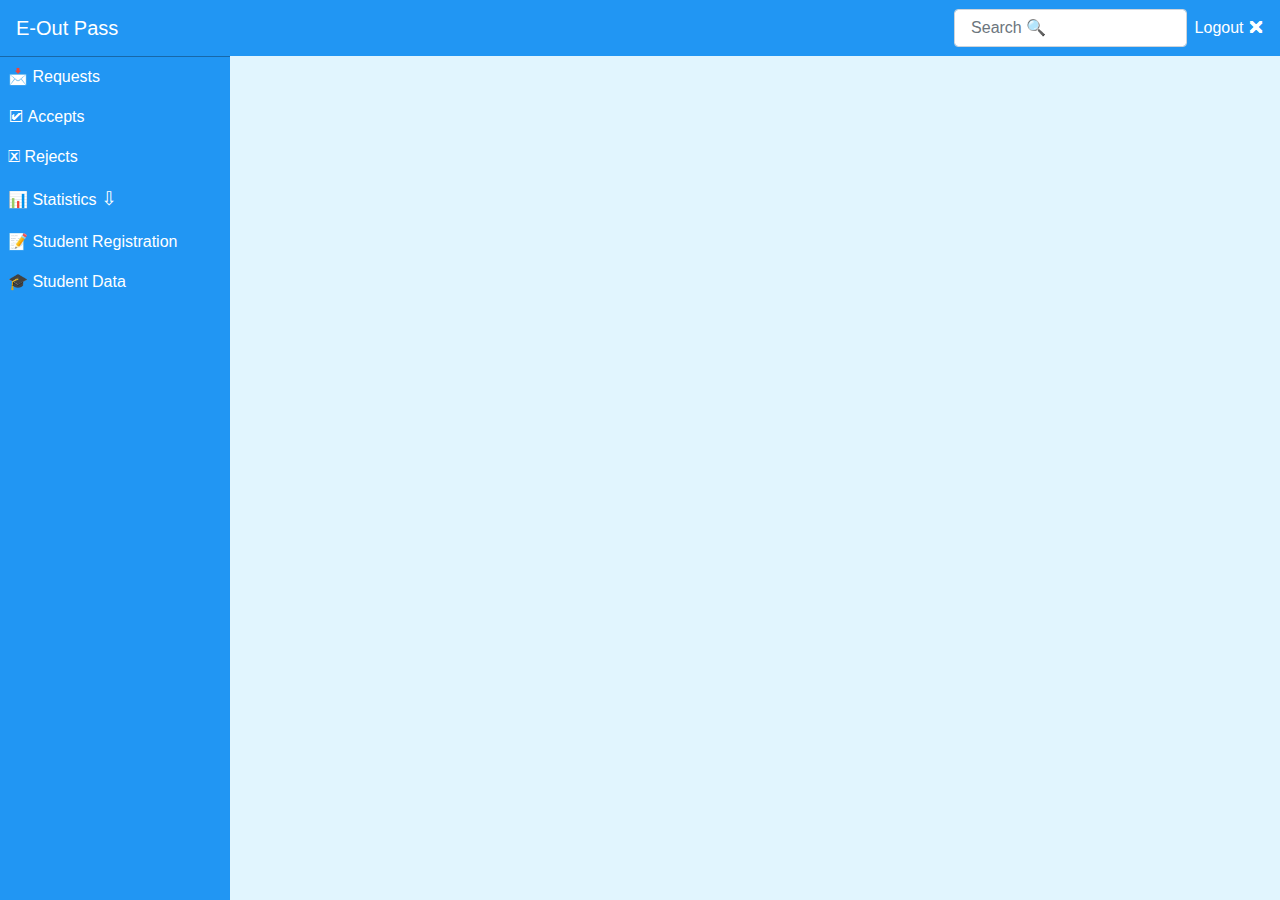
<file: Hostel-Out-Pass-System-main/empty 2.html>
<!DOCTYPE html>
<html lang="en">
<head>
  <title>Student Registration</title>
  <!--===============================================================================================-->
  <meta charset="UTF-8">
  <!--===============================================================================================-->
	<meta name="viewport" content="width=device-width, initial-scale=1">
  <!--===============================================================================================-->	
	<link rel="icon" type="" href=""/>
  <!--===============================================================================================-->
  <link rel="stylesheet" href="https://stackpath.bootstrapcdn.com/bootstrap/4.3.1/css/bootstrap.min.css" integrity="sha384-ggOyR0iXCbMQv3Xipma34MD+dH/1fQ784/j6cY/iJTQUOhcWr7x9JvoRxT2MZw1T" crossorigin="anonymous">
  <!--===============================================================================================-->
  <script src="https://code.jquery.com/jquery-3.3.1.slim.min.js" integrity="sha384-q8i/X+965DzO0rT7abK41JStQIAqVgRVzpbzo5smXKp4YfRvH+8abtTE1Pi6jizo" crossorigin="anonymous"></script>
  <!--===============================================================================================-->
  <script src="https://cdnjs.cloudflare.com/ajax/libs/popper.js/1.14.7/umd/popper.min.js" integrity="sha384-UO2eT0CpHqdSJQ6hJty5KVphtPhzWj9WO1clHTMGa3JDZwrnQq4sF86dIHNDz0W1" crossorigin="anonymous"></script>
  <!--===============================================================================================-->
  <script src="https://stackpath.bootstrapcdn.com/bootstrap/4.3.1/js/bootstrap.min.js" integrity="sha384-JjSmVgyd0p3pXB1rRibZUAYoIIy6OrQ6VrjIEaFf/nJGzIxFDsf4x0xIM+B07jRM" crossorigin="anonymous"></script>
  <!--===============================================================================================-->
</head>
<!--===============================================================================================-->

<style>
  html {
      position: relative;
      min-height: 100%;
  }
  
  body {
      padding-top: 4.5rem;
      margin-bottom: 4.5rem;
    background-color:#e1f5fe;
  }
  #navbarCollapse a{
    color: #fff;
    
  }
  .footer {
    position: absolute;
    bottom: 0;
    width: 100%;
    height: 3.5rem;
    line-height: 3.5rem;
    background-color:#2196f3;
  }
  
  .nav-link:hover {
    transition: all 0.4s;
  }
  
  .nav-link-collapse:after {
    float: right;
    content: '\f067';
    font-family: 'FontAwesome';
  }
  
  .nav-link-show:after {
    float: right;
    content: '\f068';
    font-family: 'FontAwesome';
  }
  
  .nav-item ul.nav-second-level {
    padding-left: 0;
  }
  
  .nav-item ul.nav-second-level > .nav-item {
    padding-left: 20px;
  }
  
  @media (min-width: 992px) {
    .sidenav {
      position: absolute;
      top: 0;
      left: 0;
      width: 230px;
      height: calc(100vh - 3.5rem);
      margin-top: 3.5rem;
      background:#2196f3;
      box-sizing: border-box;
      border-top: 1px solid rgba(0, 0, 0, 0.3);
    }
  
    .navbar-expand-lg .sidenav {
      flex-direction: column;
    }
  
    .content-wrapper {
      margin-left: 230px;
    }
  
    .footer {
      width: calc(100% - 230px);
      margin-left: 230px;
    }
  }
  
      
  </style>
<!--===============================================================================================-->
<body>
<!--===============================================================================================-->
<section>
  <nav class="navbar navbar-expand-lg navbar-dark fixed-top " style="background:#2196f3;">
    <a class="navbar-brand"  style="color: white;" href="#">E-Out Pass</a>
    <button
      class="navbar-toggler"
      type="button"
      data-toggle="collapse"
      data-target="#navbarCollapse"
      aria-controls="navbarCollapse"
      aria-expanded="false"
      aria-label="Toggle navigation"
    >
      <span class="navbar-toggler-icon"></span>
    </button>
    
    <div class="collapse navbar-collapse" id="navbarCollapse">
      <ul class="navbar-nav mr-auto sidenav" id="navAccordion"  >
      <li class="nav-item active">
        <a class="nav-link" href="#"> &#128233; Requests<span class="sr-only">(current)</span></a>
      </li>
      <li class="nav-item">
        <a class="nav-link" href="#">  &#128505;  Accepts</a>
      </li>
      <li class="nav-item">
        <a class="nav-link" href="#"> &#128503; Rejects</a>
        </li>
      <li class="nav-item">
        <a
        class="nav-link nav-link-collapse"
        href="#"
        id="hasSubItems"
        data-toggle="collapse"
        data-target="#collapseSubItems2"
        aria-controls="collapseSubItems2"
        aria-expanded="false"
        > &#128202; Statistics            <big>⇩</big></a>
        <ul class="nav-second-level collapse" id="collapseSubItems2" data-parent="#navAccordion">
        <li class="nav-item">
          <a class="nav-link" href="#">
          <span class="nav-link-text"> &#127968; Home Permissions</span>
          </a>
        </li>
        <li class="nav-item">
          <a class="nav-link" href="#">
          <span class="nav-link-text"> &#127966; One Hour Permissions</span>
          </a>
        </li>
        </ul>
      </li>
      <li class="nav-item">
        <a class="nav-link" href="#"> &#128221; Student Registration</a>
      </li>
      <li class="nav-item">
        <a class="nav-link" href="#">&#127891; Student Data</a>
        </li>
    <!---	<li class="nav-item">
        <a
        class="nav-link nav-link-collapse"
        href="#"
        id="hasSubItems"
        data-toggle="collapse"
        data-target="#collapseSubItems4"
        aria-controls="collapseSubItems4"
        aria-expanded="false"
        >Item 4 </a>
        <ul class="nav-second-level collapse" id="collapseSubItems4" data-parent="#navAccordion">
        <li class="nav-item">
          <a class="nav-link" href="#">
          <span class="nav-link-text">Item 4.1</span>
          </a>
        </li>
        <li class="nav-item">
          <a class="nav-link" href="#">
          <span class="nav-link-text">Item 4.2</span>
          </a>
        </li>
        <li class="nav-item">
          <a class="nav-link" href="#">
          <span class="nav-link-text">Item 4.2</span>
          </a>
        </li>
        </ul>
      </li>
      <li class="nav-item">
        <a class="nav-link" href="#">Item 5</a>
      </li>-->
      </ul>
      <form class="form-inline ml-auto mt-2 mt-md-0">
      <input class="form-control mr-sm-2" type="text" placeholder=" Search &#128269;" aria-label="Search">
      </form>
      <a href="">Logout &#128473;</a>
    </div>
    </nav>
    
    <main class="content-wrapper">
  <!--===================================================================================================================================================-->


  <!--===================================================================================================================================================-->
    </main>
    
   <!-- <footer class="footer">
    <div class="container">
      
    </div>
    </footer>-->
<!--===================================================================================================================================================-->
  </section>
<!--===============================================================================================-->
</body>
<!--===============================================================================================-->
<script>
	$(document).ready(function() {
  $('.nav-link-collapse').on('click', function() {
    $('.nav-link-collapse').not(this).removeClass('nav-link-show');
    $(this).toggleClass('nav-link-show');
  });
});
</script>
<!--===============================================================================================-->
</html>
</file>
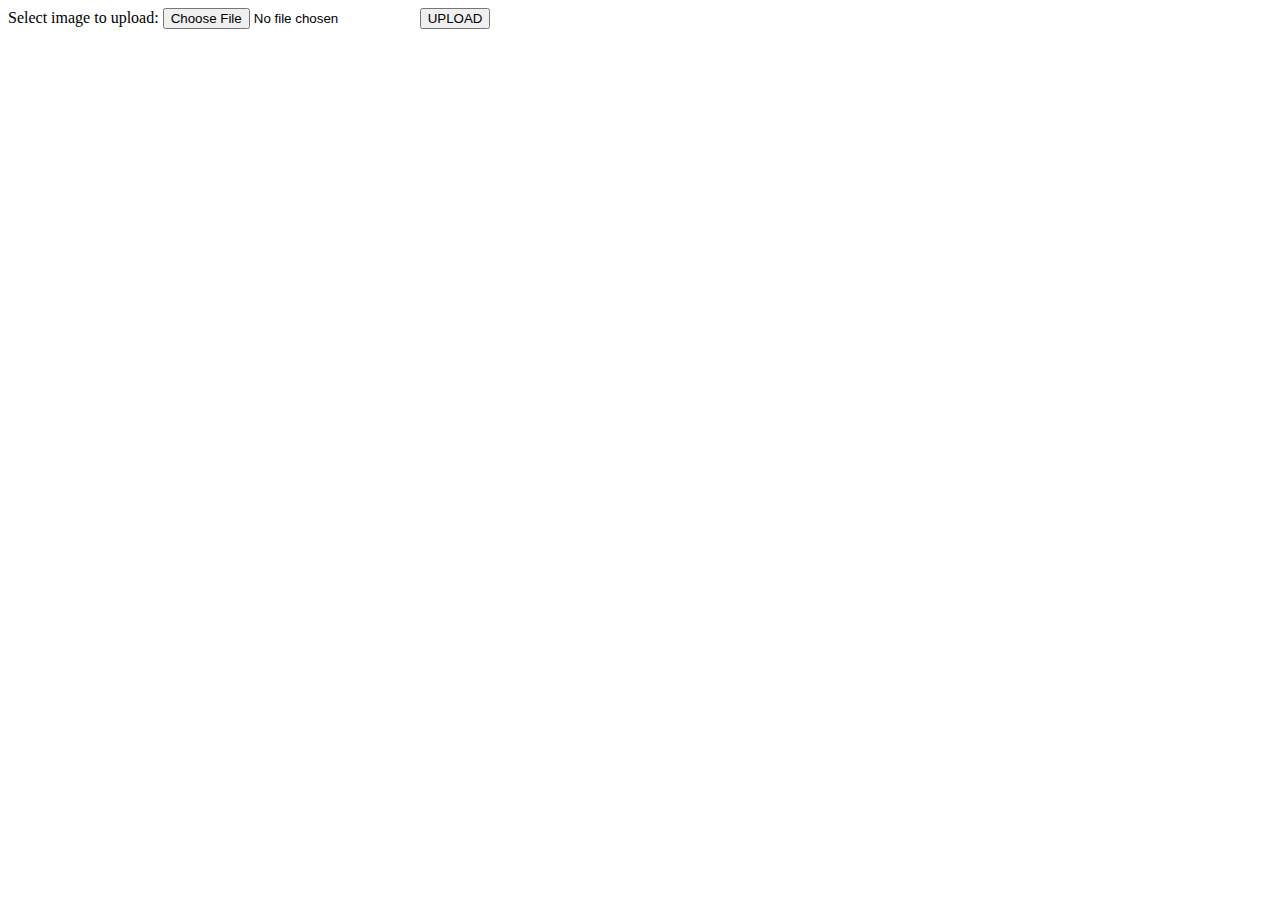
<file: Hostel-Out-Pass-System-main/image.html>
<!DOCTYPE html>
<html lang="en">
<body>
    <form action="upload.php" method="post" enctype="multipart/form-data">
        Select image to upload:
        <input type="file" name="image"/>
        <input type="submit" name="submit" value="UPLOAD"/>
    </form>
</body>
</html>
</file>
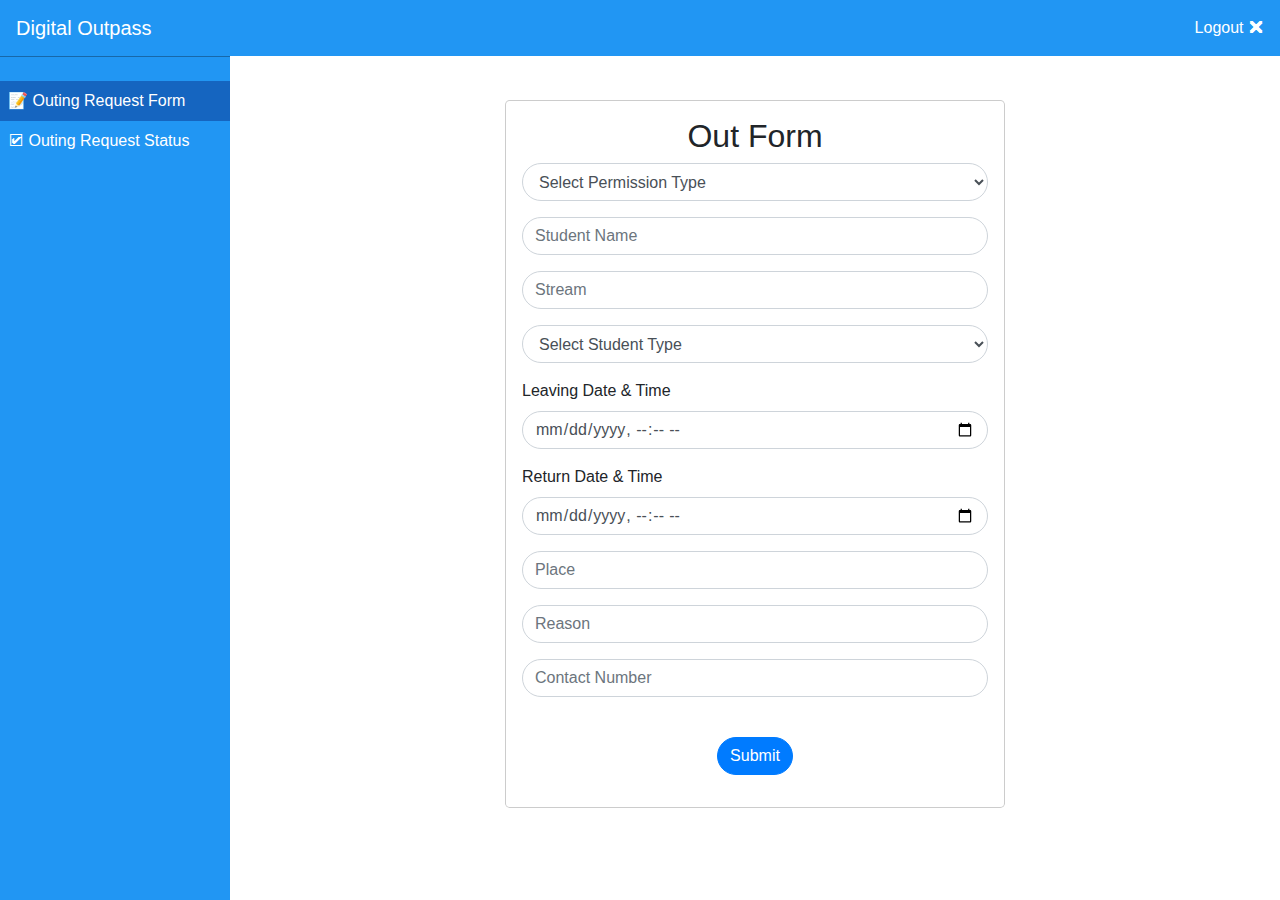
<file: Hostel-Out-Pass-System-main/outform.html>
<!DOCTYPE html>
<html lang="en">
<head>
  <title>Out Form</title>
  <!--===============================================================================================-->
  <meta charset="UTF-8">
  <!--===============================================================================================-->
  <meta name="viewport" content="width=device-width, initial-scale=1">
  <!--===============================================================================================-->
  <link rel="icon" type="image/png" href="images/logo.jpg"/>
  <!--===============================================================================================-->
  <link rel="stylesheet" href="https://stackpath.bootstrapcdn.com/bootstrap/4.3.1/css/bootstrap.min.css" integrity="sha384-ggOyR0iXCbMQv3Xipma34MD+dH/1fQ784/j6cY/iJTQUOhcWr7x9JvoRxT2MZw1T" crossorigin="anonymous">
  <!--===============================================================================================-->
  <script src="https://code.jquery.com/jquery-3.3.1.slim.min.js" integrity="sha384-q8i/X+965DzO0rT7abK41JStQIAqVgRVzpbzo5smXKp4YfRvH+8abtTE1Pi6jizo" crossorigin="anonymous"></script>
  <!--===============================================================================================-->
  <script src="https://cdnjs.cloudflare.com/ajax/libs/popper.js/1.14.7/umd/popper.min.js" integrity="sha384-UO2eT0CpHqdSJQ6hJty5KVphtPhzWj9WO1clHTMGa3JDZwrnQq4sF86dIHNDz0W1" crossorigin="anonymous"></script>
  <!--===============================================================================================-->
  <script src="https://stackpath.bootstrapcdn.com/bootstrap/4.3.1/js/bootstrap.min.js" integrity="sha384-JjSmVgyd0p3pXB1rRibZUAYoIIy6OrQ6VrjIEaFf/nJGzIxFDsf4x0xIM+B07jRM" crossorigin="anonymous"></script>
  <!--===============================================================================================-->
</head>
<!--===============================================================================================-->

<style>
  html {
      position: relative;
      min-height: 100%;
  }
  
  body {
      padding-top: 4.5rem;
      margin-bottom: 4.5rem;
    background-color:#fff;
  }
  #navbarCollapse a{
    color: #fff;
    
  }
  .footer {
    position: absolute;
    bottom: 0;
    width: 100%;
    height: 3.5rem;
    line-height: 3.5rem;
    background-color:#2196f3;
  }
  
  .nav-link:hover {
    transition: all 0.4s;
  }
  
  .nav-link-collapse:after {
    float: right;
    content: '\f067';
    font-family: 'FontAwesome';
  }
  
  .nav-link-show:after {
    float: right;
    content: '\f068';
    font-family: 'FontAwesome';
  }
  
  .nav-item ul.nav-second-level {
    padding-left: 0;
  }
  
  .nav-item ul.nav-second-level > .nav-item {
    padding-left: 20px;
  }
  
  @media (min-width: 992px) {
    .sidenav {
      position: absolute;
      top: 0;
      left: 0;
      width: 230px;
      height: calc(100vh - 3.5rem);
      margin-top: 3.5rem;
      background:#2196f3;
      box-sizing: border-box;
      border-top: 1px solid rgba(0, 0, 0, 0.3);
    }
  
    .navbar-expand-lg .sidenav {
      flex-direction: column;
    }
  
    .content-wrapper {
      margin-left: 230px;
    }
  
    .footer {
      width: calc(100% - 230px);
      margin-left: 230px;
    }
    .active{
      background-color:#1565c0 ;
    }
  }
  
</style>
<!--===============================================================================================-->
<body>
<!--===============================================================================================-->
<section>
  <nav class="navbar navbar-expand-lg navbar-dark fixed-top " style="background:#2196f3;">
    <a class="navbar-brand"  style="color: white;" href="#">Digital Outpass</a>
    <button
      class="navbar-toggler"
      type="button"
      data-toggle="collapse"
      data-target="#navbarCollapse"
      aria-controls="navbarCollapse"
      aria-expanded="false"
      aria-label="Toggle navigation"
    >
      <span class="navbar-toggler-icon"></span>
    </button>
    
    <div class="collapse navbar-collapse" id="navbarCollapse">
     <ul class="navbar-nav mr-auto sidenav" id="navAccordion"  >
       <br>
      <li class="nav-item  active">
        <a class="nav-link" href="#">  &#128221;   Outing Request Form<span class="sr-only">(current)</span></a>
      </li>
      <li class="nav-item">
        <a class="nav-link" href="#">  &#128505;  Outing Request Status</a>
      </li>
      
    <!---  <li class="nav-item">
        <a
        class="nav-link nav-link-collapse"
        href="#"
        id="hasSubItems"
        data-toggle="collapse"
        data-target="#collapseSubItems4"
        aria-controls="collapseSubItems4"
        aria-expanded="false"
        >Item 4 </a>
        <ul class="nav-second-level collapse" id="collapseSubItems4" data-parent="#navAccordion">
        <li class="nav-item">
          <a class="nav-link" href="#">
          <span class="nav-link-text">Item 4.1</span>
          </a>
        </li>
        <li class="nav-item">
          <a class="nav-link" href="#">
          <span class="nav-link-text">Item 4.2</span>
          </a>
        </li>
        <li class="nav-item">
          <a class="nav-link" href="#">
          <span class="nav-link-text">Item 4.2</span>
          </a>
        </li>
        </ul>
      </li>
      <li class="nav-item">
        <a class="nav-link" href="#">Item 5</a>
      </li>-->
      </ul>
      <form class="form-inline ml-auto mt-2 mt-md-0">
      </form>
      <a href="">Logout &#128473;</a>
    </div>
    </nav>
    
    <main class="content-wrapper">
  <!--===================================================================================================================================================-->
 <!--===================================================================================================================================================-->
 <div class="container-fluid  " >
    <div class="modal-dialog ">
      <div class="modal-content">
        <div class="modal-heading">
        </div>

        <div class="modal-body">
          <h2 class="text-center">Out Form</h2>
          <form action="" role="form" method="POST">
            <div class="form-group">
              <div class="input-group">
                <span class="input-group-addon">
                <span class="glyphicon glyphicon-user"></span>
                </span>
                
            <select id="cars"  name="prmissiontype" class="form-control rounded-pill" required>
              <option value="">Select Permission Type</option>
              <option value="onehourpermission">One Hour Permission</option>
              <option value="homepermission">Home Permission</option>
            </select>
              </div>
            </div>
            <!-- Add Student Name and Stream Fields -->
            <div class="form-group">
              <div class="input-group">
                <span class="input-group-addon">
                <span class="glyphicon glyphicon-user"></span>
                </span>
                <input  type="text"  name="studentname" class="form-control rounded-pill"  placeholder="Student Name" required />
              </div>
            </div>
            
            <div class="form-group">
              <div class="input-group">
                <span class="input-group-addon">
                <span class="glyphicon glyphicon-user"></span>
                </span>
                <input  type="text"  name="stream" class="form-control rounded-pill"  placeholder="Stream" required />
              </div>
            </div>
            <!-- ... (previous code) ... -->

            <div class="form-group">
               <div class="input-group">
                  <span class="input-group-addon">
                  <span class="glyphicon glyphicon-user"></span>
                  </span>
                  <select id="studentType" name="studentType" class="form-control rounded-pill" required>
                  <option value="">Select Student Type</option>
                  <option value="hostler">Hostler</option>
                  <option value="dayscholar">Dayscholar</option>
                  </select>
               </div>
            </div>

<!-- ... (more code) ... -->

            
            <!-- End of Student Name and Stream Fields -->
            <div class="form-group">
              <label>Leaving Date & Time </label>
              <div class="input-group">
                <span class="input-group-addon">
                <span class="glyphicon glyphicon-user"></span>
                </span>
                <input  type="datetime-local"  name="leavingdatetime" class="form-control rounded-pill" required />
              </div>
            </div>
            <div class="form-group">
              <label>Return Date & Time</label>
              <div class="input-group">
                <span class="input-group-addon">
                <span class="glyphicon glyphicon-user"></span>
                </span>
                <input  type="datetime-local"  name="returndatetime" class="form-control rounded-pill" required />
              </div>
            </div>
           
            <div class="form-group">
              <div class="input-group">
                <span class="input-group-addon">
                <span class="glyphicon glyphicon-user"></span>
                </span>
                <input  type="text"  name="place" class="form-control rounded-pill"  placeholder="Place" required />
              </div>
            </div>
            <div class="form-group">
              <div class input-group>
                <span class="input-group-addon">
                <span class="glyphicon glyphicon-user"></span>
                </span>
                <input  type="text"  name="reason" class="form-control rounded-pill"  placeholder="Reason" required />
              </div>
            </div>
            <div class="form-group">
              <div class="input-group">
                <span class="input-group-addon">
                <span class="glyphicon glyphicon-user"></span>
                </span>
                <input  type="tel"  name="contacnumber" class="form-control rounded-pill"  placeholder="Contact Number" required />
              </div>
            </div>
            

            <br>
            <div class="form-group text-center">
              <button type="submit" class="btn btn-primary rounded-pill ">Submit</button>
            </div>
  
          </form>
        </div>
      </div>
    </div>
  
  </div>
 <!--===================================================================================================================================================-->

  <!--===================================================================================================================================================-->
    </main>
    
   <!-- <footer class="footer">
    <div class="container">
      
    </div>
    </footer>-->
<!--===================================================================================================================================================-->
  </section>
<!--===============================================================================================-->
</body>
<!--===============================================================================================-->
<script>
    $(document).ready(function() {
  $('.nav-link-collapse').on('click', function() {
    $('.nav-link-collapse').not(this).removeClass('nav-link-show');
    $(this).toggleClass('nav-link-show');
  });
});
</script>
<!--===============================================================================================-->
</html>
</file>
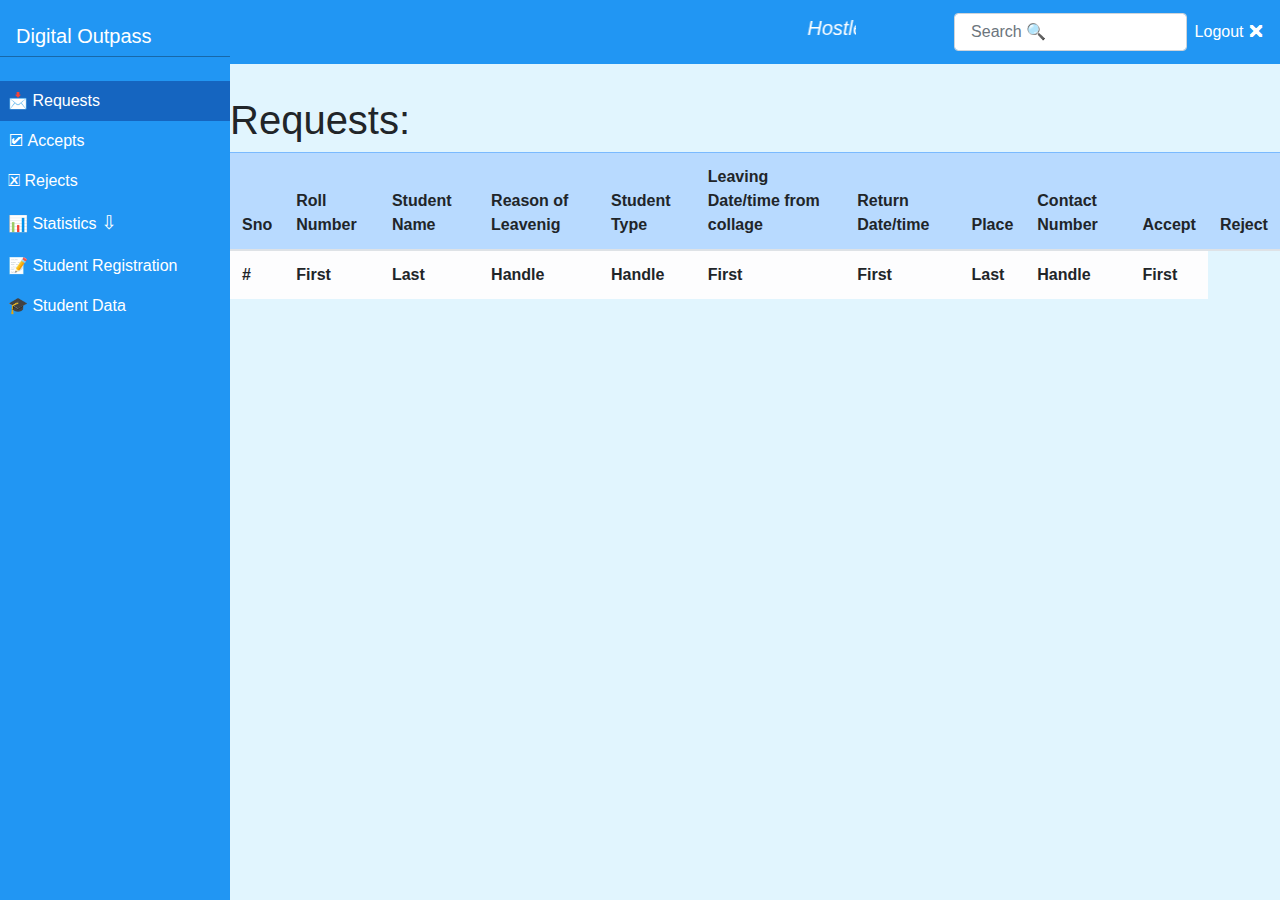
<file: Hostel-Out-Pass-System-main/requests.html>
<!DOCTYPE html>
<html lang="en">
<head>
	<title>Requests</title>
	<!--===============================================================================================-->
	<meta charset="UTF-8">
	<!--===============================================================================================-->
	  <meta name="viewport" content="width=device-width, initial-scale=1">
	<!--===============================================================================================-->	
	  <link rel="icon" type="" href=""/>
	<!--===============================================================================================-->
	<link rel="stylesheet" href="https://stackpath.bootstrapcdn.com/bootstrap/4.3.1/css/bootstrap.min.css" integrity="sha384-ggOyR0iXCbMQv3Xipma34MD+dH/1fQ784/j6cY/iJTQUOhcWr7x9JvoRxT2MZw1T" crossorigin="anonymous">
	<!--===============================================================================================-->
	<script src="https://code.jquery.com/jquery-3.3.1.slim.min.js" integrity="sha384-q8i/X+965DzO0rT7abK41JStQIAqVgRVzpbzo5smXKp4YfRvH+8abtTE1Pi6jizo" crossorigin="anonymous"></script>
	<!--===============================================================================================-->
	<script src="https://cdnjs.cloudflare.com/ajax/libs/popper.js/1.14.7/umd/popper.min.js" integrity="sha384-UO2eT0CpHqdSJQ6hJty5KVphtPhzWj9WO1clHTMGa3JDZwrnQq4sF86dIHNDz0W1" crossorigin="anonymous"></script>
	<!--===============================================================================================-->
	<script src="https://stackpath.bootstrapcdn.com/bootstrap/4.3.1/js/bootstrap.min.js" integrity="sha384-JjSmVgyd0p3pXB1rRibZUAYoIIy6OrQ6VrjIEaFf/nJGzIxFDsf4x0xIM+B07jRM" crossorigin="anonymous"></script>
	<!--===============================================================================================-->
  </head>
  <!--===============================================================================================-->
  
  <style>
	html {
		position: relative;
		min-height: 100%;
	}
	
	body {
		padding-top: 4.5rem;
		margin-bottom: 4.5rem;
	  background-color:#e1f5fe;
	}
	#navbarCollapse a{
	  color: #fff;
	  
	}
	.footer {
	  position: absolute;
	  bottom: 0;
	  width: 100%;
	  height: 3.5rem;
	  line-height: 3.5rem;
	  background-color:#2196f3;
	}
	
	.nav-link:hover {
	  transition: all 0.4s;
	}
	
	.nav-link-collapse:after {
	  float: right;
	  content: '\f067';
	  font-family: 'FontAwesome';
	}
	
	.nav-link-show:after {
	  float: right;
	  content: '\f068';
	  font-family: 'FontAwesome';
	}
	
	.nav-item ul.nav-second-level {
	  padding-left: 0;
	}
	
	.nav-item ul.nav-second-level > .nav-item {
	  padding-left: 20px;
	}
	
	@media (min-width: 992px) {
	  .sidenav {
		position: absolute;
		top: 0;
		left: 0;
		width: 230px;
		height: calc(100vh - 3.5rem);
		margin-top: 3.5rem;
		background:#2196f3;
		box-sizing: border-box;
		border-top: 1px solid rgba(0, 0, 0, 0.3);
	  }
	
	  .navbar-expand-lg .sidenav {
		flex-direction: column;
	  }
	
	  .content-wrapper {
		margin-left: 230px;
	  }
	
	  .footer {
		width: calc(100% - 230px);
		margin-left: 230px;
	  }
	}
	.active{
		background-color:#1565c0 ;
	}
		
	</style>
  
  <!--===============================================================================================-->
  <body>
  <!--===============================================================================================-->section>
<nav class="navbar navbar-expand-lg navbar-dark fixed-top " style="background:#2196f3;">
	<a class="navbar-brand" style="color: white;" href="#">
		Digital Outpass&nbsp;
		<marquee behavior="scroll" direction="left" style="color: white; font-style: italic;">
			Hostler home permissions are accepted by consulting parents
		</marquee>
		
	</a>
	
	

	
	<button
	  class="navbar-toggler"
	  type="button"
	  data-toggle="collapse"
	  data-target="#navbarCollapse"
	  aria-controls="navbarCollapse"
	  aria-expanded="false"
	  aria-label="Toggle navigation"
	>
	  <span class="navbar-toggler-icon"></span>
	</button>
  
	<div class="collapse navbar-collapse" id="navbarCollapse">
	  <ul class="navbar-nav mr-auto sidenav" id="navAccordion"  >
		  <br>
		<li class="nav-item active">
		  <a class="nav-link" href="#"> &#128233; Requests<span class="sr-only">(current)</span></a>
		</li>
		<li class="nav-item">
		  <a class="nav-link" href="#">  &#128505;  Accepts</a>
		</li>
		<li class="nav-item">
			<a class="nav-link" href="#"> &#128503; Rejects</a>
		  </li>
		<li class="nav-item">
		  <a
			class="nav-link nav-link-collapse"
			href="#"
			id="hasSubItems"
			data-toggle="collapse"
			data-target="#collapseSubItems2"
			aria-controls="collapseSubItems2"
			aria-expanded="false"
		  > &#128202; Statistics            <big>⇩</big></a>
		  <ul class="nav-second-level collapse" id="collapseSubItems2" data-parent="#navAccordion">
			<li class="nav-item">
			  <a class="nav-link" href="#">
				<span class="nav-link-text"> &#127968; Home Permissions</span>
			  </a>
			</li>
			<li class="nav-item">
			  <a class="nav-link" href="#">
				<span class="nav-link-text"> &#127966; One Hour Permissions</span>
			  </a>
			</li>
		  </ul>
		</li>
		<li class="nav-item">
		  <a class="nav-link" href="#"> &#128221; Student Registration</a>
		</li>
		<li class="nav-item">
			<a class="nav-link" href="#">&#127891; Student Data</a>
		  </li>
	<!---	<li class="nav-item">
		  <a
			class="nav-link nav-link-collapse"
			href="#"
			id="hasSubItems"
			data-toggle="collapse"
			data-target="#collapseSubItems4"
			aria-controls="collapseSubItems4"
			aria-expanded="false"
		  >Item 4 </a>
		  <ul class="nav-second-level collapse" id="collapseSubItems4" data-parent="#navAccordion">
			<li class="nav-item">
			  <a class="nav-link" href="#">
				<span class="nav-link-text">Item 4.1</span>
			  </a>
			</li>
			<li class="nav-item">
			  <a class="nav-link" href="#">
				<span class="nav-link-text">Item 4.2</span>
			  </a>
			</li>
			<li class="nav-item">
			  <a class="nav-link" href="#">
				<span class="nav-link-text">Item 4.2</span>
			  </a>
			</li>
		  </ul>
		</li>
		<li class="nav-item">
		  <a class="nav-link" href="#">Item 5</a>
		</li>-->
	  </ul>
	  <form class="form-inline ml-auto mt-2 mt-md-0">
		<input class="form-control mr-sm-2" type="text" placeholder=" Search &#128269;" aria-label="Search">
	  </form>
	  <a href="">Logout &#128473;</a>
	</div>
  </nav>
  
  <main class="content-wrapper">
<!--===================================================================================================================================================-->
<!--===================================================================================================================================================-->
<div>
	<h1> Requests:</h1>
</div>
<div class="table-responsive-sm">

	<table class="table">
		<thead>
			<tr class="table-primary" >
			  <th scope="col">Sno</th>
			  <th scope="col">Roll Number</th>
			  <th scope="col">Student Name</th>
			  <th scope="col">Reason of Leavenig</th>
			  <th scope="col">Student Type</th>
			  <th scope="col">Leaving Date/time from collage </th>
			  <th scope="col">Return Date/time</th>
			  <th scope="col">Place</th>
			  <th scope="col">Contact Number</th>
			  <th scope="col">Accept</th>
			  <th scope="col">Reject</th>
			</tr>
		  </thead>
		  <tbody>
			<tr class="table-light">
			  <th scope="col">#</th>
			  <th scope="col">First</th>
			  <th scope="col">Last</th>
			  <th scope="col">Handle</th>
			  <th scope="col">Handle</th>
			  <th scope="col">First</th>
			  <th scope="col">First</th>
			  <th scope="col">Last</th>
			  <th scope="col">Handle</th>
			  <th scope="col">First</th>
			</tr>
			
		  </tbody>
	</table>
  </div>
  
  </main>
  
 <!-- <footer class="footer">
	<div class="container">
		
	</div>
  </footer>-->
<!--===================================================================================================================================================-->
<!--===================================================================================================================================================-->
</section>
<script>
	$(document).ready(function() {
  $('.nav-link-collapse').on('click', function() {
    $('.nav-link-collapse').not(this).removeClass('nav-link-show');
    $(this).toggleClass('nav-link-show');
  });
});
</script>
</body>

</html>
</file>
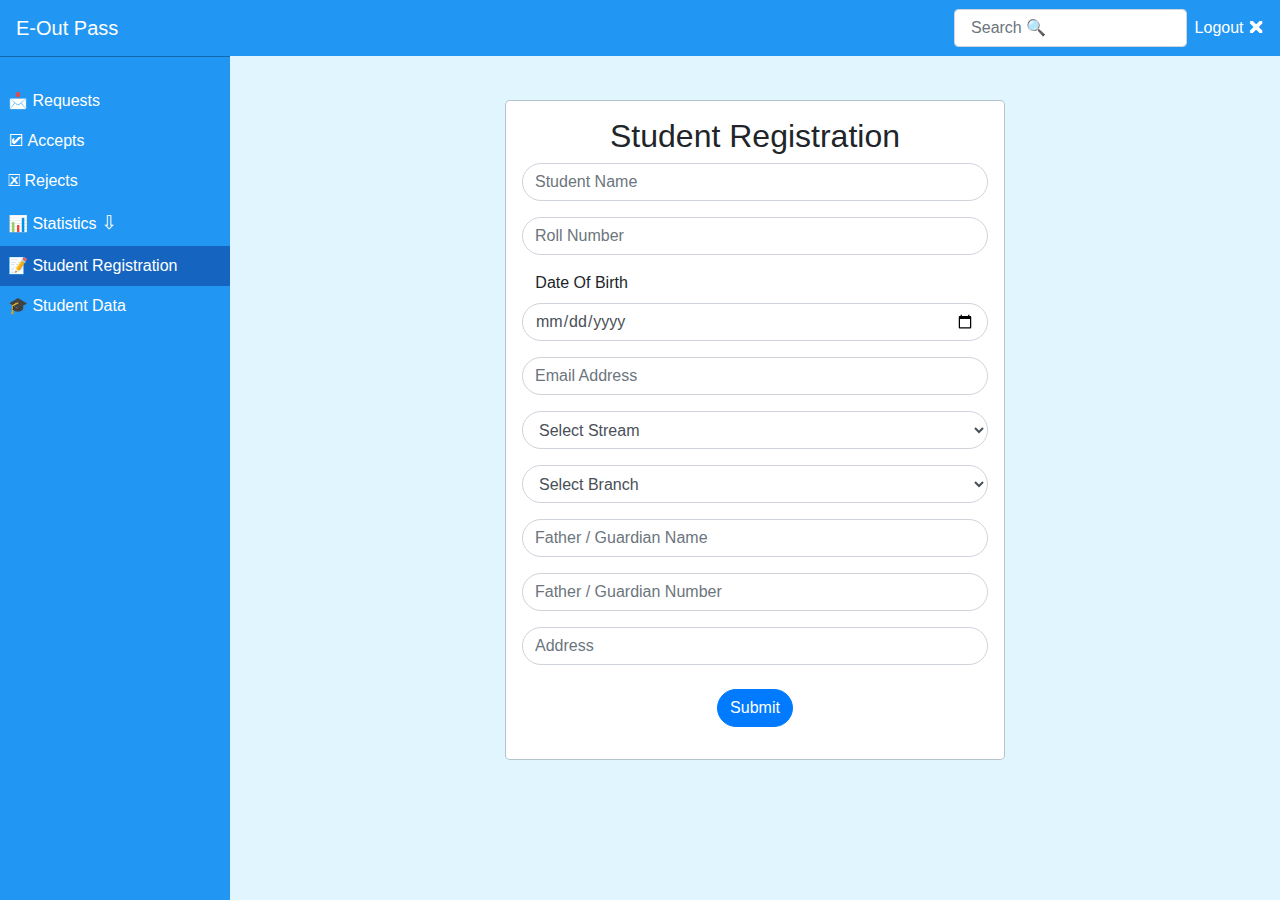
<file: Hostel-Out-Pass-System-main/studentregistration.html>
<!DOCTYPE html>
<html lang="en">
<head>
  <title>Student Registration</title>
  <!--===============================================================================================-->
  <meta charset="UTF-8">
  <!--===============================================================================================-->
	<meta name="viewport" content="width=device-width, initial-scale=1">
  <!--===============================================================================================-->	
	<link rel="icon" type="" href=""/>
  <!--===============================================================================================-->
  <link rel="stylesheet" href="https://stackpath.bootstrapcdn.com/bootstrap/4.3.1/css/bootstrap.min.css" integrity="sha384-ggOyR0iXCbMQv3Xipma34MD+dH/1fQ784/j6cY/iJTQUOhcWr7x9JvoRxT2MZw1T" crossorigin="anonymous">
  <!--===============================================================================================-->
  <script src="https://code.jquery.com/jquery-3.3.1.slim.min.js" integrity="sha384-q8i/X+965DzO0rT7abK41JStQIAqVgRVzpbzo5smXKp4YfRvH+8abtTE1Pi6jizo" crossorigin="anonymous"></script>
  <!--===============================================================================================-->
  <script src="https://cdnjs.cloudflare.com/ajax/libs/popper.js/1.14.7/umd/popper.min.js" integrity="sha384-UO2eT0CpHqdSJQ6hJty5KVphtPhzWj9WO1clHTMGa3JDZwrnQq4sF86dIHNDz0W1" crossorigin="anonymous"></script>
  <!--===============================================================================================-->
  <script src="https://stackpath.bootstrapcdn.com/bootstrap/4.3.1/js/bootstrap.min.js" integrity="sha384-JjSmVgyd0p3pXB1rRibZUAYoIIy6OrQ6VrjIEaFf/nJGzIxFDsf4x0xIM+B07jRM" crossorigin="anonymous"></script>
  <!--===============================================================================================-->
</head>
<!--===============================================================================================-->

<style>
  html {
      position: relative;
      min-height: 100%;
  }
  
  body {
      padding-top: 4.5rem;
      margin-bottom: 4.5rem;
    background-color:#e1f5fe;
  }
  #navbarCollapse a{
    color: #fff;
    
  }
  .footer {
    position: absolute;
    bottom: 0;
    width: 100%;
    height: 3.5rem;
    line-height: 3.5rem;
    background-color:#2196f3;
  }
  
  .nav-link:hover {
    transition: all 0.4s;
  }
  
  .nav-link-collapse:after {
    float: right;
    content: '\f067';
    font-family: 'FontAwesome';
  }
  
  .nav-link-show:after {
    float: right;
    content: '\f068';
    font-family: 'FontAwesome';
  }
  
  .nav-item ul.nav-second-level {
    padding-left: 0;
  }
  
  .nav-item ul.nav-second-level > .nav-item {
    padding-left: 20px;
  }
  
  @media (min-width: 992px) {
    .sidenav {
      position: absolute;
      top: 0;
      left: 0;
      width: 230px;
      height: calc(100vh - 3.5rem);
      margin-top: 3.5rem;
      background:#2196f3;
      box-sizing: border-box;
      border-top: 1px solid rgba(0, 0, 0, 0.3);
    }
  
    .navbar-expand-lg .sidenav {
      flex-direction: column;
    }
  
    .content-wrapper {
      margin-left: 230px;
    }
  
    .footer {
      width: calc(100% - 230px);
      margin-left: 230px;
    }
  }
  .active{
		background-color:#1565c0 ;
	}
  
      
  </style>

<!--===============================================================================================-->
<body>
<!--===============================================================================================-->
<section>
  <nav class="navbar navbar-expand-lg navbar-dark fixed-top " style="background:#2196f3;">
    <a class="navbar-brand"  style="color: white;" href="#">E-Out Pass</a>
    <button
      class="navbar-toggler"
      type="button"
      data-toggle="collapse"
      data-target="#navbarCollapse"
      aria-controls="navbarCollapse"
      aria-expanded="false"
      aria-label="Toggle navigation"
    >
      <span class="navbar-toggler-icon"></span>
    </button>
    
    <div class="collapse navbar-collapse" id="navbarCollapse">
      <ul class="navbar-nav mr-auto sidenav" id="navAccordion"  >
        <br>
      <li class="nav-item">
        <a class="nav-link" href="#"> &#128233; Requests<span class="sr-only">(current)</span></a>
      </li>
      <li class="nav-item">
        <a class="nav-link" href="#">  &#128505;  Accepts</a>
      </li>
      <li class="nav-item">
        <a class="nav-link" href="#"> &#128503; Rejects</a>
        </li>
      <li class="nav-item">
        <a
        class="nav-link nav-link-collapse"
        href="#"
        id="hasSubItems"
        data-toggle="collapse"
        data-target="#collapseSubItems2"
        aria-controls="collapseSubItems2"
        aria-expanded="false"
        > &#128202; Statistics            <big>⇩</big></a>
        <ul class="nav-second-level collapse" id="collapseSubItems2" data-parent="#navAccordion">
        <li class="nav-item">
          <a class="nav-link" href="#">
          <span class="nav-link-text"> &#127968; Home Permissions</span>
          </a>
        </li>
        <li class="nav-item">
          <a class="nav-link" href="#">
          <span class="nav-link-text"> &#127966; One Hour Permissions</span>
          </a>
        </li>
        </ul>
      </li>
      <li class="nav-item  active">
        <a class="nav-link " href="#"> &#128221; Student Registration</a>
      </li>
      <li class="nav-item">
        <a class="nav-link" href="#">&#127891; Student Data</a>
        </li>
    <!---	<li class="nav-item">
        <a
        class="nav-link nav-link-collapse"
        href="#"
        id="hasSubItems"
        data-toggle="collapse"
        data-target="#collapseSubItems4"
        aria-controls="collapseSubItems4"
        aria-expanded="false"
        >Item 4 </a>
        <ul class="nav-second-level collapse" id="collapseSubItems4" data-parent="#navAccordion">
        <li class="nav-item">
          <a class="nav-link" href="#">
          <span class="nav-link-text">Item 4.1</span>
          </a>
        </li>
        <li class="nav-item">
          <a class="nav-link" href="#">
          <span class="nav-link-text">Item 4.2</span>
          </a>
        </li>
        <li class="nav-item">
          <a class="nav-link" href="#">
          <span class="nav-link-text">Item 4.2</span>
          </a>
        </li>
        </ul>
      </li>
      <li class="nav-item">
        <a class="nav-link" href="#">Item 5</a>
      </li>-->
      </ul>
      <form class="form-inline ml-auto mt-2 mt-md-0">
      <input class="form-control mr-sm-2" type="text" placeholder=" Search &#128269;" aria-label="Search">
      </form>
      <a href="">Logout &#128473;</a>
    </div>
    </nav>
    
    <main class="content-wrapper">
  <!--===================================================================================================================================================-->
  <!--===================================================================================================================================================-->
  <div class="container-fluid  " >
    <div class="modal-dialog ">
      <div class="modal-content">
        <div class="modal-heading">
        </div>
  
        <div class="modal-body">
          <h2 class="text-center">Student Registration</h2>
          <form action="" role="form" method="POST">
            <div class="form-group">
              <div class="input-group">
                <span class="input-group-addon">
                <span class="glyphicon glyphicon-user"></span>
                </span>
                <input type="text"  name="studentname" class="form-control rounded-pill" placeholder="Student Name" required />
              </div>
            </div>
            <div class="form-group">
              <div class="input-group">
                <span class="input-group-addon">
                <span class="glyphicon glyphicon-lock"></span>
                </span>
                <input type="text" name="rollnumber" class="form-control rounded-pill" placeholder="Roll Number" required/>
  
              </div>
  
            </div>
            <div class="form-group">
              <label>  &nbsp&nbsp Date Of Birth</label>
              <div class="input-group">
                <span class="input-group-addon">
                <span class="glyphicon glyphicon-lock"></span>
                </span>
      
                <input type="date" id="birthday" name="birthday" class="form-control rounded-pill" placeholder="DateOfBirth" required/>
  
              </div>
  
            </div> 
            <div class="form-group">
              <div class="input-group">
                <span class="input-group-addon">
                  <span class="glyphicon glyphicon-envelope"></span>
                </span>
                <input type="email" name="email" class="form-control rounded-pill" placeholder="Email Address" required/>
              </div>
            </div>
            
            
                  <div class="form-group">
              <div class="input-group">
                <span class="input-group-addon">
                <span class="glyphicon glyphicon-lock"></span>
                </span>
               
                <select id="cars"  name="strem" class="form-control rounded-pill"  required>
                  <option value=""> Select Stream</option>
                  <option value="b-tech">B-Tech</option>
                  <option value="mba">MBA</option>
                  <option value="diploma">Diploma</option>
                </select>
              </div>
  
            </div>  
             <div class="form-group">
              <div class="input-group">
                <span class="input-group-addon">
                <span class="glyphicon glyphicon-lock"></span>
                </span>
                
                <select id="cars" name="branch" class="form-control rounded-pill"  required>
                  <option value="">Select Branch</option>
                  <option value="cse">CSE</option>
                  <option value="ece">ECE</option>
                  <option value="eee">EEE</option>
                  <option value="it">IT</option>
                  <option value="mech">MECH</option>
                  <option value="civil">CIVIL</option>
                </select>
              </div>
              
  
            </div>
            <div class="form-group">
              <div class="input-group">
                <span class="input-group-addon">
                <span class="glyphicon glyphicon-lock"></span>
                </span>
                <input type="text"  name="father/guardianname" class="form-control rounded-pill" placeholder="Father / Guardian Name"  required/>
  
              </div>
            
  
            </div>   
            <div class="form-group">
              <div class="input-group">
                <span class="input-group-addon">
                <span class="glyphicon glyphicon-lock"></span>
                </span>
                <input type="tel"  name="father/guardiannumber" class="form-control rounded-pill" placeholder="Father / Guardian Number" pattern="[0-9]{10}" required/>
  
              </div>
  
            </div>   
            <div class="form-group">
              <div class="input-group">
                <span class="input-group-addon">
                <span class="glyphicon glyphicon-lock"></span>
                </span>
                <input type="text"  name="address" class="form-control rounded-pill" placeholder="Address"  required/>
  
              </div>
            <br>
            <div class="form-group text-center">
              <button type="submit" class="btn btn-primary rounded-pill ">Submit</button>
            </div>
  
          </form>
        </div>
      </div>
    </div>
  
  </div>
 <!--===================================================================================================================================================-->
</main>
   <!--===================================================================================================================================================-->
   <!-- <footer class="footer">
    <div class="container">
      
    </div>
    </footer>-->
<!--===================================================================================================================================================-->
  </section>
<!--===============================================================================================-->
</body>
<!--===============================================================================================-->
<script>
	$(document).ready(function() {
  $('.nav-link-collapse').on('click', function() {
    $('.nav-link-collapse').not(this).removeClass('nav-link-show');
    $(this).toggleClass('nav-link-show');
  });
});
</script>
<!--===============================================================================================-->
</html>
</file>
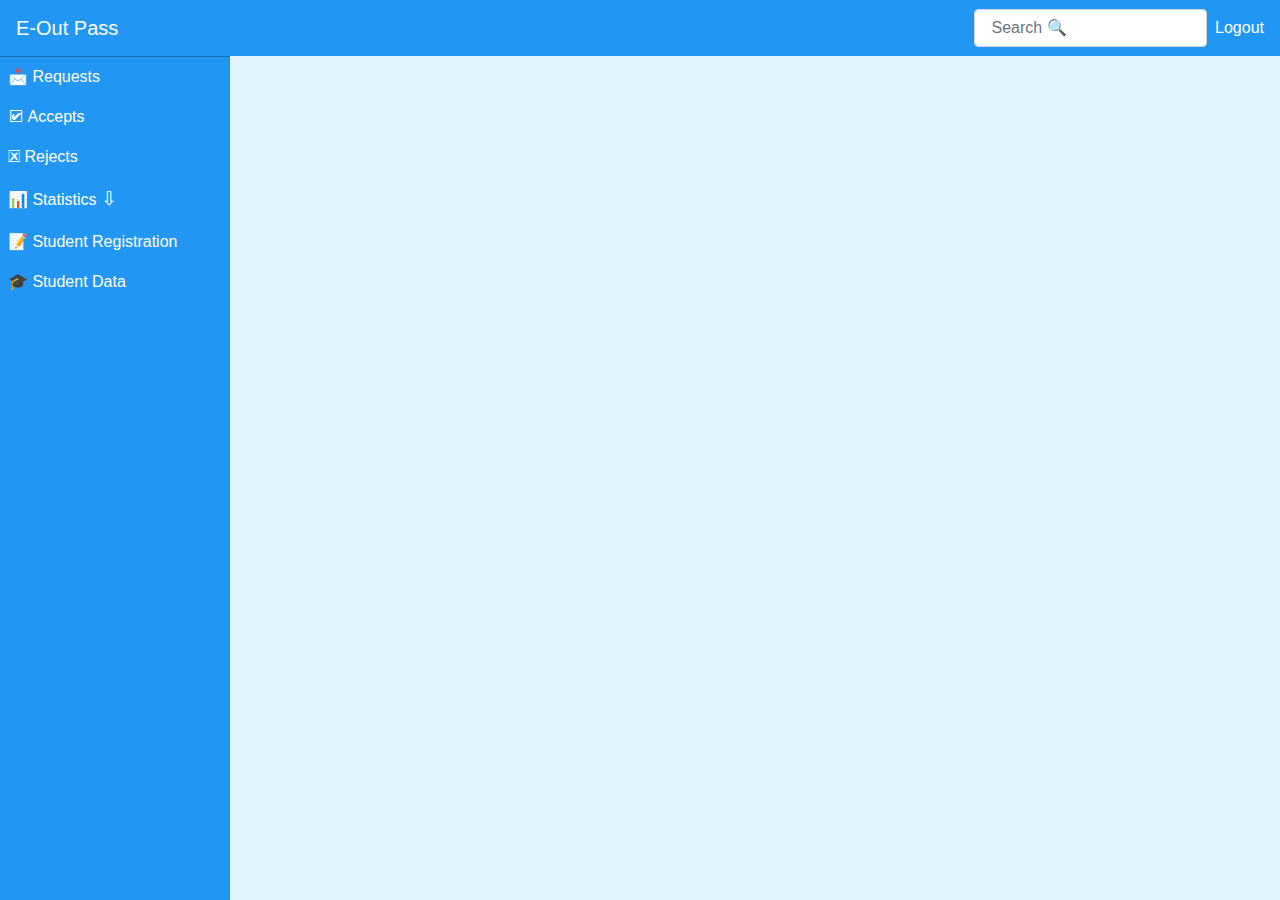
<file: Hostel-Out-Pass-System-main/sources/empty 2.html>
<!DOCTYPE html>
<html lang="en">
<head>
  <title>Student Registration</title>
  <!--===============================================================================================-->
  <meta charset="UTF-8">
  <!--===============================================================================================-->
	<meta name="viewport" content="width=device-width, initial-scale=1">
  <!--===============================================================================================-->	
	<link rel="icon" type="image/png" href="images/logo.jpg"/>
  <!--===============================================================================================-->
  <link rel="stylesheet" href="https://stackpath.bootstrapcdn.com/bootstrap/4.3.1/css/bootstrap.min.css" integrity="sha384-ggOyR0iXCbMQv3Xipma34MD+dH/1fQ784/j6cY/iJTQUOhcWr7x9JvoRxT2MZw1T" crossorigin="anonymous">
  <!--===============================================================================================-->
  <script src="https://code.jquery.com/jquery-3.3.1.slim.min.js" integrity="sha384-q8i/X+965DzO0rT7abK41JStQIAqVgRVzpbzo5smXKp4YfRvH+8abtTE1Pi6jizo" crossorigin="anonymous"></script>
  <!--===============================================================================================-->
  <script src="https://cdnjs.cloudflare.com/ajax/libs/popper.js/1.14.7/umd/popper.min.js" integrity="sha384-UO2eT0CpHqdSJQ6hJty5KVphtPhzWj9WO1clHTMGa3JDZwrnQq4sF86dIHNDz0W1" crossorigin="anonymous"></script>
  <!--===============================================================================================-->
  <script src="https://stackpath.bootstrapcdn.com/bootstrap/4.3.1/js/bootstrap.min.js" integrity="sha384-JjSmVgyd0p3pXB1rRibZUAYoIIy6OrQ6VrjIEaFf/nJGzIxFDsf4x0xIM+B07jRM" crossorigin="anonymous"></script>
  <!--===============================================================================================-->
</head>
<!--===============================================================================================-->

<style>
  html {
      position: relative;
      min-height: 100%;
  }
  
  body {
      padding-top: 4.5rem;
      margin-bottom: 4.5rem;
    background-color:#e1f5fe;
  }
  #navbarCollapse a{
    color: #fff;
    
  }
  .footer {
    position: absolute;
    bottom: 0;
    width: 100%;
    height: 3.5rem;
    line-height: 3.5rem;
    background-color:#2196f3;
  }
  
  .nav-link:hover {
    transition: all 0.4s;
  }
  
  .nav-link-collapse:after {
    float: right;
    content: '\f067';
    font-family: 'FontAwesome';
  }
  
  .nav-link-show:after {
    float: right;
    content: '\f068';
    font-family: 'FontAwesome';
  }
  
  .nav-item ul.nav-second-level {
    padding-left: 0;
  }
  
  .nav-item ul.nav-second-level > .nav-item {
    padding-left: 20px;
  }
  
  @media (min-width: 992px) {
    .sidenav {
      position: absolute;
      top: 0;
      left: 0;
      width: 230px;
      height: calc(100vh - 3.5rem);
      margin-top: 3.5rem;
      background:#2196f3;
      box-sizing: border-box;
      border-top: 1px solid rgba(0, 0, 0, 0.3);
    }
  
    .navbar-expand-lg .sidenav {
      flex-direction: column;
    }
  
    .content-wrapper {
      margin-left: 230px;
    }
  
    .footer {
      width: calc(100% - 230px);
      margin-left: 230px;
    }
  }
  
      
  </style>
<!--===============================================================================================-->
<body>
<!--===============================================================================================-->
<section>
  <nav class="navbar navbar-expand-lg navbar-dark fixed-top " style="background:#2196f3;">
    <a class="navbar-brand"  style="color: white;" href="#">E-Out Pass</a>
    <button
      class="navbar-toggler"
      type="button"
      data-toggle="collapse"
      data-target="#navbarCollapse"
      aria-controls="navbarCollapse"
      aria-expanded="false"
      aria-label="Toggle navigation"
    >
      <span class="navbar-toggler-icon"></span>
    </button>
    
    <div class="collapse navbar-collapse" id="navbarCollapse">
      <ul class="navbar-nav mr-auto sidenav" id="navAccordion"  >
      <li class="nav-item active">
        <a class="nav-link" href="#"> &#128233; Requests<span class="sr-only">(current)</span></a>
      </li>
      <li class="nav-item">
        <a class="nav-link" href="#">  &#128505;  Accepts</a>
      </li>
      <li class="nav-item">
        <a class="nav-link" href="#"> &#128503; Rejects</a>
        </li>
      <li class="nav-item">
        <a
        class="nav-link nav-link-collapse"
        href="#"
        id="hasSubItems"
        data-toggle="collapse"
        data-target="#collapseSubItems2"
        aria-controls="collapseSubItems2"
        aria-expanded="false"
        > &#128202; Statistics            <big>⇩</big></a>
        <ul class="nav-second-level collapse" id="collapseSubItems2" data-parent="#navAccordion">
        <li class="nav-item">
          <a class="nav-link" href="#">
          <span class="nav-link-text"> &#127968; Home Permissions</span>
          </a>
        </li>
        <li class="nav-item">
          <a class="nav-link" href="#">
          <span class="nav-link-text"> &#127966; One Hour Permissions</span>
          </a>
        </li>
        </ul>
      </li>
      <li class="nav-item">
        <a class="nav-link" href="#"> &#128221; Student Registration</a>
      </li>
      <li class="nav-item">
        <a class="nav-link" href="#">&#127891; Student Data</a>
        </li>
    <!---	<li class="nav-item">
        <a
        class="nav-link nav-link-collapse"
        href="#"
        id="hasSubItems"
        data-toggle="collapse"
        data-target="#collapseSubItems4"
        aria-controls="collapseSubItems4"
        aria-expanded="false"
        >Item 4 </a>
        <ul class="nav-second-level collapse" id="collapseSubItems4" data-parent="#navAccordion">
        <li class="nav-item">
          <a class="nav-link" href="#">
          <span class="nav-link-text">Item 4.1</span>
          </a>
        </li>
        <li class="nav-item">
          <a class="nav-link" href="#">
          <span class="nav-link-text">Item 4.2</span>
          </a>
        </li>
        <li class="nav-item">
          <a class="nav-link" href="#">
          <span class="nav-link-text">Item 4.2</span>
          </a>
        </li>
        </ul>
      </li>
      <li class="nav-item">
        <a class="nav-link" href="#">Item 5</a>
      </li>-->
      </ul>
      <form class="form-inline ml-auto mt-2 mt-md-0">
      <input class="form-control mr-sm-2" type="text" placeholder=" Search &#128269;" aria-label="Search">
      </form>
      <a href="">Logout</a>
    </div>
    </nav>
    
    <main class="content-wrapper">
  <!--===================================================================================================================================================-->


  <!--===================================================================================================================================================-->
    </main>
    
   <!-- <footer class="footer">
    <div class="container">
      
    </div>
    </footer>-->
<!--===================================================================================================================================================-->
  </section>
<!--===============================================================================================-->
</body>
<!--===============================================================================================-->
<script>
	$(document).ready(function() {
  $('.nav-link-collapse').on('click', function() {
    $('.nav-link-collapse').not(this).removeClass('nav-link-show');
    $(this).toggleClass('nav-link-show');
  });
});
</script>
<!--===============================================================================================-->
</html>
</file>
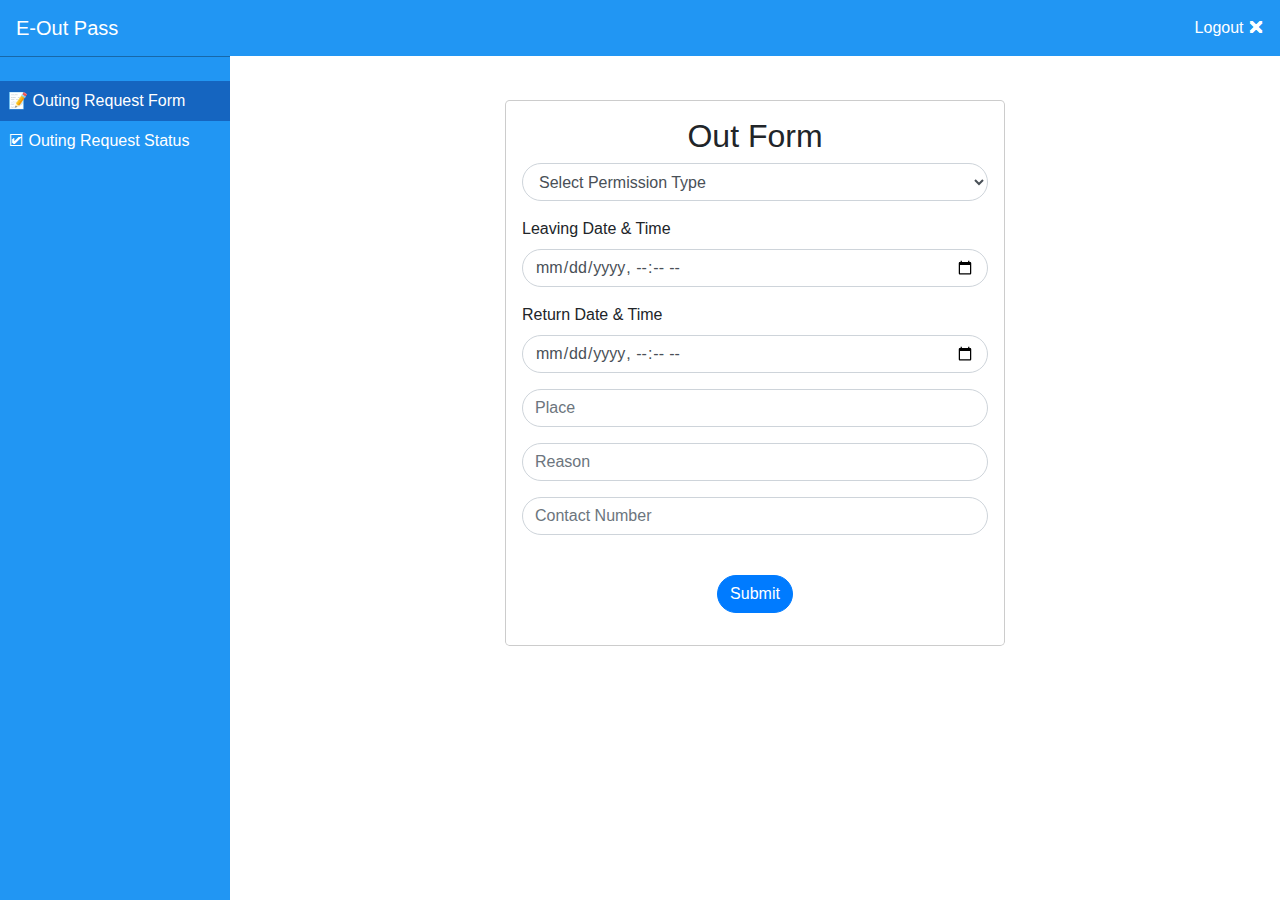
<file: Hostel-Out-Pass-System-main/sources/outform.html>
<!DOCTYPE html>
<html lang="en">
<head>
  <title>Out Form</title>
  <!--===============================================================================================-->
  <meta charset="UTF-8">
  <!--===============================================================================================-->
	<meta name="viewport" content="width=device-width, initial-scale=1">
  <!--===============================================================================================-->	
	<link rel="icon" type="image/png" href="images/logo.jpg"/>
  <!--===============================================================================================-->
  <link rel="stylesheet" href="https://stackpath.bootstrapcdn.com/bootstrap/4.3.1/css/bootstrap.min.css" integrity="sha384-ggOyR0iXCbMQv3Xipma34MD+dH/1fQ784/j6cY/iJTQUOhcWr7x9JvoRxT2MZw1T" crossorigin="anonymous">
  <!--===============================================================================================-->
  <script src="https://code.jquery.com/jquery-3.3.1.slim.min.js" integrity="sha384-q8i/X+965DzO0rT7abK41JStQIAqVgRVzpbzo5smXKp4YfRvH+8abtTE1Pi6jizo" crossorigin="anonymous"></script>
  <!--===============================================================================================-->
  <script src="https://cdnjs.cloudflare.com/ajax/libs/popper.js/1.14.7/umd/popper.min.js" integrity="sha384-UO2eT0CpHqdSJQ6hJty5KVphtPhzWj9WO1clHTMGa3JDZwrnQq4sF86dIHNDz0W1" crossorigin="anonymous"></script>
  <!--===============================================================================================-->
  <script src="https://stackpath.bootstrapcdn.com/bootstrap/4.3.1/js/bootstrap.min.js" integrity="sha384-JjSmVgyd0p3pXB1rRibZUAYoIIy6OrQ6VrjIEaFf/nJGzIxFDsf4x0xIM+B07jRM" crossorigin="anonymous"></script>
  <!--===============================================================================================-->
</head>
<!--===============================================================================================-->

<style>
  html {
      position: relative;
      min-height: 100%;
  }
  
  body {
      padding-top: 4.5rem;
      margin-bottom: 4.5rem;
    background-color:#fff;
  }
  #navbarCollapse a{
    color: #fff;
    
  }
  .footer {
    position: absolute;
    bottom: 0;
    width: 100%;
    height: 3.5rem;
    line-height: 3.5rem;
    background-color:#2196f3;
  }
  
  .nav-link:hover {
    transition: all 0.4s;
  }
  
  .nav-link-collapse:after {
    float: right;
    content: '\f067';
    font-family: 'FontAwesome';
  }
  
  .nav-link-show:after {
    float: right;
    content: '\f068';
    font-family: 'FontAwesome';
  }
  
  .nav-item ul.nav-second-level {
    padding-left: 0;
  }
  
  .nav-item ul.nav-second-level > .nav-item {
    padding-left: 20px;
  }
  
  @media (min-width: 992px) {
    .sidenav {
      position: absolute;
      top: 0;
      left: 0;
      width: 230px;
      height: calc(100vh - 3.5rem);
      margin-top: 3.5rem;
      background:#2196f3;
      box-sizing: border-box;
      border-top: 1px solid rgba(0, 0, 0, 0.3);
    }
  
    .navbar-expand-lg .sidenav {
      flex-direction: column;
    }
  
    .content-wrapper {
      margin-left: 230px;
    }
  
    .footer {
      width: calc(100% - 230px);
      margin-left: 230px;
    }
	.active{
		background-color:#1565c0 ;
	}
  }
  
      
  </style>
<!--===============================================================================================-->
<body>
<!--===============================================================================================-->
<section>
  <nav class="navbar navbar-expand-lg navbar-dark fixed-top " style="background:#2196f3;">
    <a class="navbar-brand"  style="color: white;" href="#">E-Out Pass</a>
    <button
      class="navbar-toggler"
      type="button"
      data-toggle="collapse"
      data-target="#navbarCollapse"
      aria-controls="navbarCollapse"
      aria-expanded="false"
      aria-label="Toggle navigation"
    >
      <span class="navbar-toggler-icon"></span>
    </button>
    
    <div class="collapse navbar-collapse" id="navbarCollapse">
	 <ul class="navbar-nav mr-auto sidenav" id="navAccordion"  >
		 <br>
      <li class="nav-item  active">
        <a class="nav-link" href="#">  &#128221;   Outing Request Form<span class="sr-only">(current)</span></a>
      </li>
      <li class="nav-item">
        <a class="nav-link" href="#">  &#128505;  Outing Request Status</a>
      </li>
      
    <!---	<li class="nav-item">
        <a
        class="nav-link nav-link-collapse"
        href="#"
        id="hasSubItems"
        data-toggle="collapse"
        data-target="#collapseSubItems4"
        aria-controls="collapseSubItems4"
        aria-expanded="false"
        >Item 4 </a>
        <ul class="nav-second-level collapse" id="collapseSubItems4" data-parent="#navAccordion">
        <li class="nav-item">
          <a class="nav-link" href="#">
          <span class="nav-link-text">Item 4.1</span>
          </a>
        </li>
        <li class="nav-item">
          <a class="nav-link" href="#">
          <span class="nav-link-text">Item 4.2</span>
          </a>
        </li>
        <li class="nav-item">
          <a class="nav-link" href="#">
          <span class="nav-link-text">Item 4.2</span>
          </a>
        </li>
        </ul>
      </li>
      <li class="nav-item">
        <a class="nav-link" href="#">Item 5</a>
      </li>-->
      </ul>
      <form class="form-inline ml-auto mt-2 mt-md-0">
      </form>
      <a href="">Logout &#128473;</a>
    </div>
    </nav>
    
    <main class="content-wrapper">
  <!--===================================================================================================================================================-->
 <!--===================================================================================================================================================-->
 <div class="container-fluid  " >
    <div class="modal-dialog ">
      <div class="modal-content">
        <div class="modal-heading">
        </div>

        <div class="modal-body">
          <h2 class="text-center">Out Form</h2>
          <form action="" role="form" method="POST">
            <div class="form-group">
              <div class="input-group">
                <span class="input-group-addon">
                <span class="glyphicon glyphicon-user"></span>
				</span>
				
						<select id="cars"  name="prmissiontype" class="form-control rounded-pill" required>
							<option value="">Select Permission Type</option>
							<option value="onehourpermission">Attendance Permission</option>
							<option value="homepermission">Home Permission</option>
						</select>
              </div>
			</div>
			<div class="form-group">
				<label>Leaving Date & Time </label>
				<div class="input-group">
				  <span class="input-group-addon">
				  <span class="glyphicon glyphicon-user"></span>
				  </span>
				  <input  type="datetime-local"  name="leavingdatetime" class="form-control rounded-pill" required />
				</div>
			  </div>
			  <div class="form-group">
				<label>Return Date & Time</label>
				<div class="input-group">
				  <span class="input-group-addon">
				  <span class="glyphicon glyphicon-user"></span>
				  </span>
				  <input  type="datetime-local"  name="returndatetime" class="form-control rounded-pill" required />
				</div>
			  </div>
			 
			  <div class="form-group">
				<div class="input-group">
				  <span class="input-group-addon">
				  <span class="glyphicon glyphicon-user"></span>
				  </span>
				  <input  type="text"  name="place" class="form-control rounded-pill"  placeholder="Place" required />
				</div>
			  </div>
			  <div class="form-group">
				<div class="input-group">
				  <span class="input-group-addon">
				  <span class="glyphicon glyphicon-user"></span>
				  </span>
				  <input  type="text"  name="reason" class="form-control rounded-pill"  placeholder="Reason" required />
				</div>
			  </div>
			  <div class="form-group">
				<div class="input-group">
				  <span class="input-group-addon">
				  <span class="glyphicon glyphicon-user"></span>
				  </span>
				  <input  type="tel"  name="contacnumber" class="form-control rounded-pill"  placeholder="Contact Number" required />
				</div>
			  </div>

            <br>
            <div class="form-group text-center">
              <button type="submit" class="btn btn-primary rounded-pill ">Submit</button>
            </div>
  
          </form>
        </div>
      </div>
    </div>
  
  </div>
 <!--===================================================================================================================================================-->

  <!--===================================================================================================================================================-->
    </main>
    
   <!-- <footer class="footer">
    <div class="container">
      
    </div>
    </footer>-->
<!--===================================================================================================================================================-->
  </section>
<!--===============================================================================================-->
</body>
<!--===============================================================================================-->
<script>
	$(document).ready(function() {
  $('.nav-link-collapse').on('click', function() {
    $('.nav-link-collapse').not(this).removeClass('nav-link-show');
    $(this).toggleClass('nav-link-show');
  });
});
</script>
<!--===============================================================================================-->
</html>
</file>
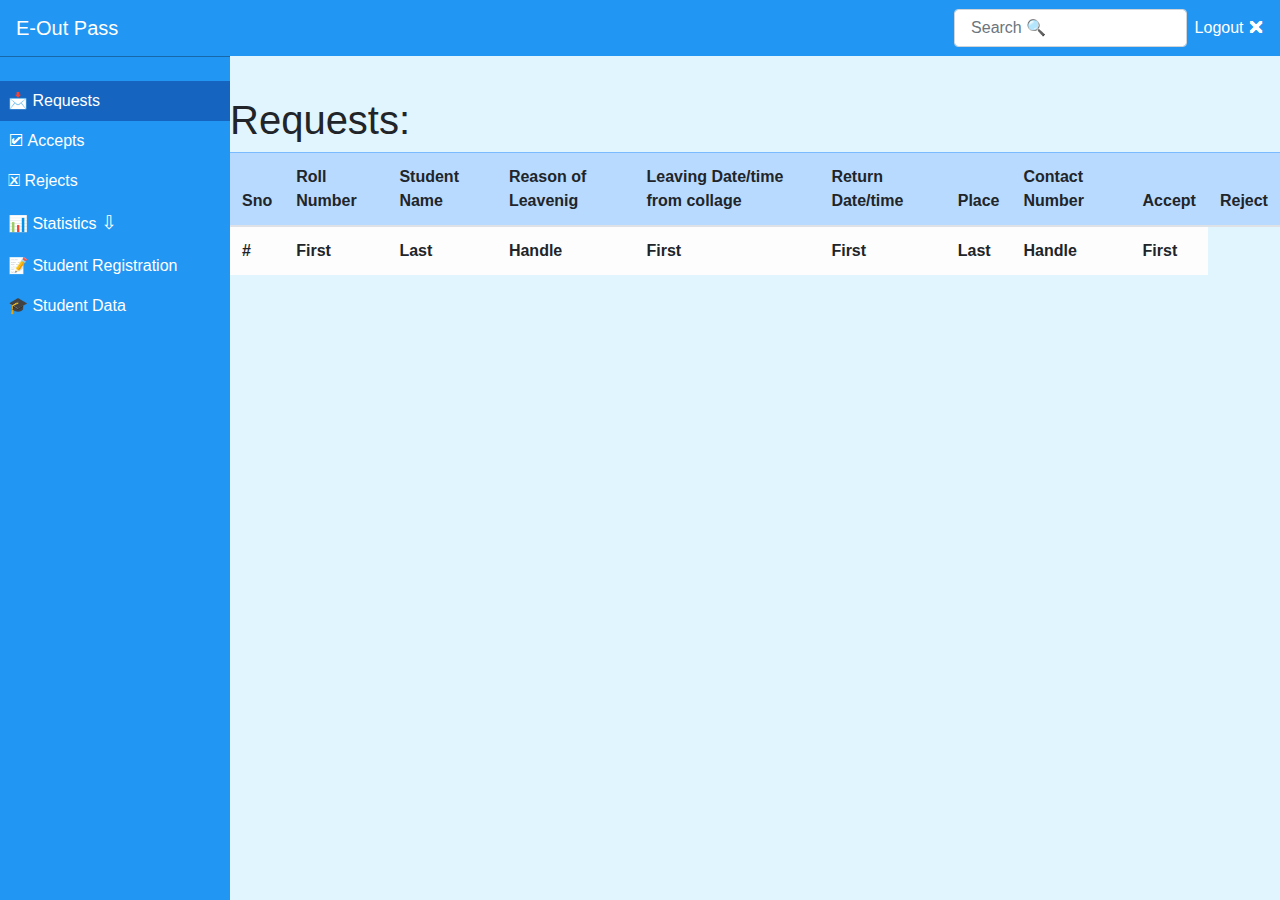
<file: Hostel-Out-Pass-System-main/sources/requests.html>
<!DOCTYPE html>
<html lang="en">
<head>
	<title>Requests</title>
	<!--===============================================================================================-->
	<meta charset="UTF-8">
	<!--===============================================================================================-->
	  <meta name="viewport" content="width=device-width, initial-scale=1">
	<!--===============================================================================================-->	
	  <link rel="icon" type="image/png" href="images/logo.jpg"/>
	<!--===============================================================================================-->
	<link rel="stylesheet" href="https://stackpath.bootstrapcdn.com/bootstrap/4.3.1/css/bootstrap.min.css" integrity="sha384-ggOyR0iXCbMQv3Xipma34MD+dH/1fQ784/j6cY/iJTQUOhcWr7x9JvoRxT2MZw1T" crossorigin="anonymous">
	<!--===============================================================================================-->
	<script src="https://code.jquery.com/jquery-3.3.1.slim.min.js" integrity="sha384-q8i/X+965DzO0rT7abK41JStQIAqVgRVzpbzo5smXKp4YfRvH+8abtTE1Pi6jizo" crossorigin="anonymous"></script>
	<!--===============================================================================================-->
	<script src="https://cdnjs.cloudflare.com/ajax/libs/popper.js/1.14.7/umd/popper.min.js" integrity="sha384-UO2eT0CpHqdSJQ6hJty5KVphtPhzWj9WO1clHTMGa3JDZwrnQq4sF86dIHNDz0W1" crossorigin="anonymous"></script>
	<!--===============================================================================================-->
	<script src="https://stackpath.bootstrapcdn.com/bootstrap/4.3.1/js/bootstrap.min.js" integrity="sha384-JjSmVgyd0p3pXB1rRibZUAYoIIy6OrQ6VrjIEaFf/nJGzIxFDsf4x0xIM+B07jRM" crossorigin="anonymous"></script>
	<!--===============================================================================================-->
  </head>
  <!--===============================================================================================-->
  
  <style>
	html {
		position: relative;
		min-height: 100%;
	}
	
	body {
		padding-top: 4.5rem;
		margin-bottom: 4.5rem;
	  background-color:#e1f5fe;
	}
	#navbarCollapse a{
	  color: #fff;
	  
	}
	.footer {
	  position: absolute;
	  bottom: 0;
	  width: 100%;
	  height: 3.5rem;
	  line-height: 3.5rem;
	  background-color:#2196f3;
	}
	
	.nav-link:hover {
	  transition: all 0.4s;
	}
	
	.nav-link-collapse:after {
	  float: right;
	  content: '\f067';
	  font-family: 'FontAwesome';
	}
	
	.nav-link-show:after {
	  float: right;
	  content: '\f068';
	  font-family: 'FontAwesome';
	}
	
	.nav-item ul.nav-second-level {
	  padding-left: 0;
	}
	
	.nav-item ul.nav-second-level > .nav-item {
	  padding-left: 20px;
	}
	
	@media (min-width: 992px) {
	  .sidenav {
		position: absolute;
		top: 0;
		left: 0;
		width: 230px;
		height: calc(100vh - 3.5rem);
		margin-top: 3.5rem;
		background:#2196f3;
		box-sizing: border-box;
		border-top: 1px solid rgba(0, 0, 0, 0.3);
	  }
	
	  .navbar-expand-lg .sidenav {
		flex-direction: column;
	  }
	
	  .content-wrapper {
		margin-left: 230px;
	  }
	
	  .footer {
		width: calc(100% - 230px);
		margin-left: 230px;
	  }
	}
	.active{
		background-color:#1565c0 ;
	}
		
	</style>
  
  <!--===============================================================================================-->
  <body>
  <!--===============================================================================================-->section>
<nav class="navbar navbar-expand-lg navbar-dark fixed-top " style="background:#2196f3;">
	<a class="navbar-brand"  style="color: white;" href="#">E-Out Pass</a>
	<button
	  class="navbar-toggler"
	  type="button"
	  data-toggle="collapse"
	  data-target="#navbarCollapse"
	  aria-controls="navbarCollapse"
	  aria-expanded="false"
	  aria-label="Toggle navigation"
	>
	  <span class="navbar-toggler-icon"></span>
	</button>
  
	<div class="collapse navbar-collapse" id="navbarCollapse">
	  <ul class="navbar-nav mr-auto sidenav" id="navAccordion"  >
		  <br>
		<li class="nav-item active">
		  <a class="nav-link" href="#"> &#128233; Requests<span class="sr-only">(current)</span></a>
		</li>
		<li class="nav-item">
		  <a class="nav-link" href="#">  &#128505;  Accepts</a>
		</li>
		<li class="nav-item">
			<a class="nav-link" href="#"> &#128503; Rejects</a>
		  </li>
		<li class="nav-item">
		  <a
			class="nav-link nav-link-collapse"
			href="#"
			id="hasSubItems"
			data-toggle="collapse"
			data-target="#collapseSubItems2"
			aria-controls="collapseSubItems2"
			aria-expanded="false"
		  > &#128202; Statistics            <big>⇩</big></a>
		  <ul class="nav-second-level collapse" id="collapseSubItems2" data-parent="#navAccordion">
			<li class="nav-item">
			  <a class="nav-link" href="#">
				<span class="nav-link-text"> &#127968; Home Permissions</span>
			  </a>
			</li>
			<li class="nav-item">
			  <a class="nav-link" href="#">
				<span class="nav-link-text"> &#127966; One Hour Permissions</span>
			  </a>
			</li>
		  </ul>
		</li>
		<li class="nav-item">
		  <a class="nav-link" href="#"> &#128221; Student Registration</a>
		</li>
		<li class="nav-item">
			<a class="nav-link" href="#">&#127891; Student Data</a>
		  </li>
	<!---	<li class="nav-item">
		  <a
			class="nav-link nav-link-collapse"
			href="#"
			id="hasSubItems"
			data-toggle="collapse"
			data-target="#collapseSubItems4"
			aria-controls="collapseSubItems4"
			aria-expanded="false"
		  >Item 4 </a>
		  <ul class="nav-second-level collapse" id="collapseSubItems4" data-parent="#navAccordion">
			<li class="nav-item">
			  <a class="nav-link" href="#">
				<span class="nav-link-text">Item 4.1</span>
			  </a>
			</li>
			<li class="nav-item">
			  <a class="nav-link" href="#">
				<span class="nav-link-text">Item 4.2</span>
			  </a>
			</li>
			<li class="nav-item">
			  <a class="nav-link" href="#">
				<span class="nav-link-text">Item 4.2</span>
			  </a>
			</li>
		  </ul>
		</li>
		<li class="nav-item">
		  <a class="nav-link" href="#">Item 5</a>
		</li>-->
	  </ul>
	  <form class="form-inline ml-auto mt-2 mt-md-0">
		<input class="form-control mr-sm-2" type="text" placeholder=" Search &#128269;" aria-label="Search">
	  </form>
	  <a href="">Logout &#128473;</a>
	</div>
  </nav>
  
  <main class="content-wrapper">
<!--===================================================================================================================================================-->
<!--===================================================================================================================================================-->
<div>
	<h1> Requests:</h1>
</div>
<div class="table-responsive-sm">

	<table class="table">
		<thead>
			<tr class="table-primary" >
			  <th scope="col">Sno</th>
			  <th scope="col">Roll Number</th>
			  <th scope="col">Student Name</th>
			  <th scope="col">Reason of Leavenig</th>
			  <th scope="col">Leaving Date/time from collage </th>
			  <th scope="col">Return Date/time</th>
			  <th scope="col">Place</th>
			  <th scope="col">Contact Number</th>
			  <th scope="col">Accept</th>
			  <th scope="col">Reject</th>
			</tr>
		  </thead>
		  <tbody>
			<tr class="table-light">
			  <th scope="col">#</th>
			  <th scope="col">First</th>
			  <th scope="col">Last</th>
			  <th scope="col">Handle</th>
			  <th scope="col">First</th>
			  <th scope="col">First</th>
			  <th scope="col">Last</th>
			  <th scope="col">Handle</th>
			  <th scope="col">First</th>
			</tr>
			
		  </tbody>
	</table>
  </div>
  
  </main>
  
 <!-- <footer class="footer">
	<div class="container">
		
	</div>
  </footer>-->
<!--===================================================================================================================================================-->
<!--===================================================================================================================================================-->
</section>
<script>
	$(document).ready(function() {
  $('.nav-link-collapse').on('click', function() {
    $('.nav-link-collapse').not(this).removeClass('nav-link-show');
    $(this).toggleClass('nav-link-show');
  });
});
</script>
</body>

</html>
</file>
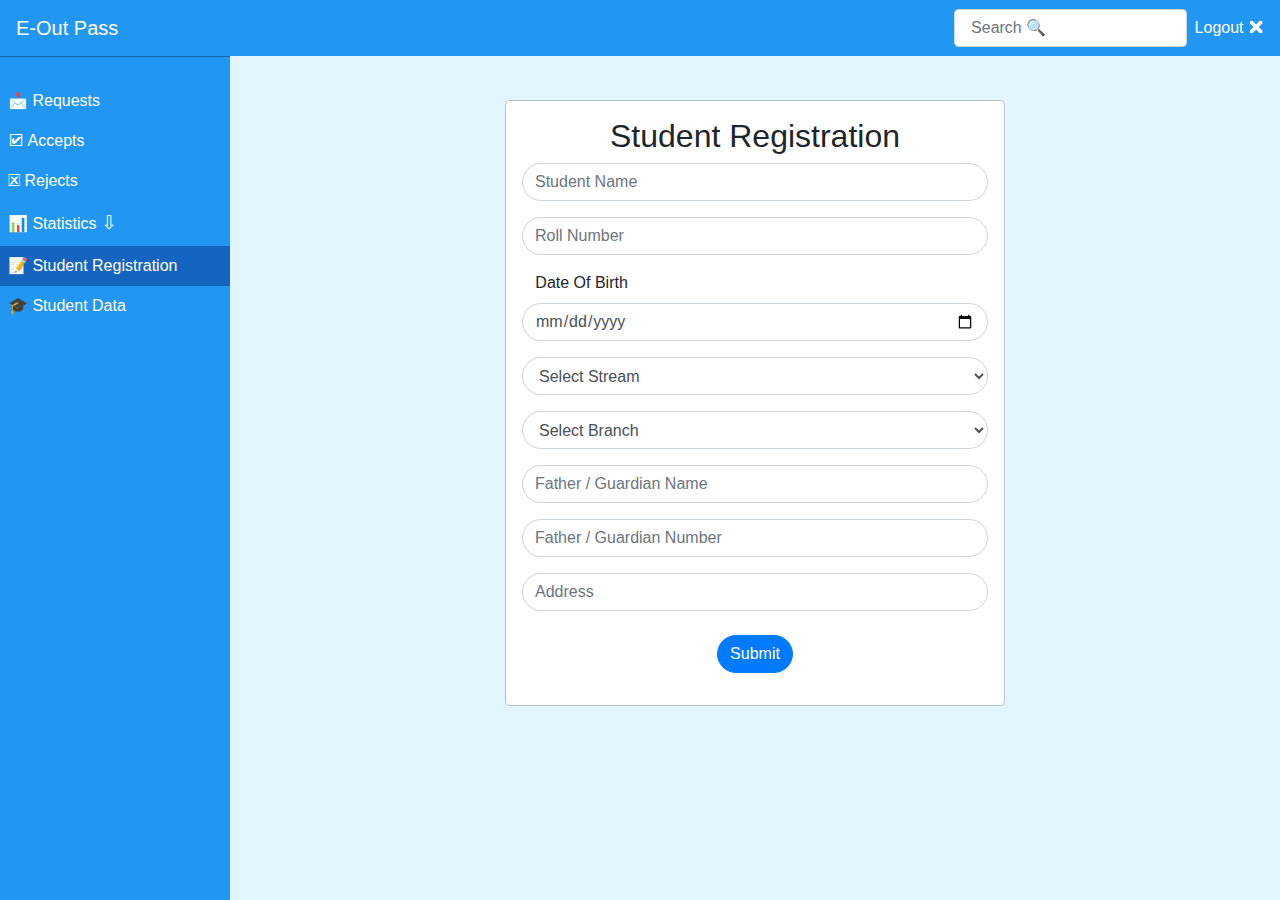
<file: Hostel-Out-Pass-System-main/sources/studentregistration.html>
<!DOCTYPE html>
<html lang="en">
<head>
  <title>Student Registration</title>
  <!--===============================================================================================-->
  <meta charset="UTF-8">
  <!--===============================================================================================-->
	<meta name="viewport" content="width=device-width, initial-scale=1">
  <!--===============================================================================================-->	
	<link rel="icon" type="image/png" href="images/logo.jpg"/>
  <!--===============================================================================================-->
  <link rel="stylesheet" href="https://stackpath.bootstrapcdn.com/bootstrap/4.3.1/css/bootstrap.min.css" integrity="sha384-ggOyR0iXCbMQv3Xipma34MD+dH/1fQ784/j6cY/iJTQUOhcWr7x9JvoRxT2MZw1T" crossorigin="anonymous">
  <!--===============================================================================================-->
  <script src="https://code.jquery.com/jquery-3.3.1.slim.min.js" integrity="sha384-q8i/X+965DzO0rT7abK41JStQIAqVgRVzpbzo5smXKp4YfRvH+8abtTE1Pi6jizo" crossorigin="anonymous"></script>
  <!--===============================================================================================-->
  <script src="https://cdnjs.cloudflare.com/ajax/libs/popper.js/1.14.7/umd/popper.min.js" integrity="sha384-UO2eT0CpHqdSJQ6hJty5KVphtPhzWj9WO1clHTMGa3JDZwrnQq4sF86dIHNDz0W1" crossorigin="anonymous"></script>
  <!--===============================================================================================-->
  <script src="https://stackpath.bootstrapcdn.com/bootstrap/4.3.1/js/bootstrap.min.js" integrity="sha384-JjSmVgyd0p3pXB1rRibZUAYoIIy6OrQ6VrjIEaFf/nJGzIxFDsf4x0xIM+B07jRM" crossorigin="anonymous"></script>
  <!--===============================================================================================-->
</head>
<!--===============================================================================================-->

<style>
  html {
      position: relative;
      min-height: 100%;
  }
  
  body {
      padding-top: 4.5rem;
      margin-bottom: 4.5rem;
    background-color:#e1f5fe;
  }
  #navbarCollapse a{
    color: #fff;
    
  }
  .footer {
    position: absolute;
    bottom: 0;
    width: 100%;
    height: 3.5rem;
    line-height: 3.5rem;
    background-color:#2196f3;
  }
  
  .nav-link:hover {
    transition: all 0.4s;
  }
  
  .nav-link-collapse:after {
    float: right;
    content: '\f067';
    font-family: 'FontAwesome';
  }
  
  .nav-link-show:after {
    float: right;
    content: '\f068';
    font-family: 'FontAwesome';
  }
  
  .nav-item ul.nav-second-level {
    padding-left: 0;
  }
  
  .nav-item ul.nav-second-level > .nav-item {
    padding-left: 20px;
  }
  
  @media (min-width: 992px) {
    .sidenav {
      position: absolute;
      top: 0;
      left: 0;
      width: 230px;
      height: calc(100vh - 3.5rem);
      margin-top: 3.5rem;
      background:#2196f3;
      box-sizing: border-box;
      border-top: 1px solid rgba(0, 0, 0, 0.3);
    }
  
    .navbar-expand-lg .sidenav {
      flex-direction: column;
    }
  
    .content-wrapper {
      margin-left: 230px;
    }
  
    .footer {
      width: calc(100% - 230px);
      margin-left: 230px;
    }
  }
  .active{
		background-color:#1565c0 ;
	}
  
      
  </style>

<!--===============================================================================================-->
<body>
<!--===============================================================================================-->
<section>
  <nav class="navbar navbar-expand-lg navbar-dark fixed-top " style="background:#2196f3;">
    <a class="navbar-brand"  style="color: white;" href="#">E-Out Pass</a>
    <button
      class="navbar-toggler"
      type="button"
      data-toggle="collapse"
      data-target="#navbarCollapse"
      aria-controls="navbarCollapse"
      aria-expanded="false"
      aria-label="Toggle navigation"
    >
      <span class="navbar-toggler-icon"></span>
    </button>
    
    <div class="collapse navbar-collapse" id="navbarCollapse">
      <ul class="navbar-nav mr-auto sidenav" id="navAccordion"  >
        <br>
      <li class="nav-item">
        <a class="nav-link" href="#"> &#128233; Requests<span class="sr-only">(current)</span></a>
      </li>
      <li class="nav-item">
        <a class="nav-link" href="#">  &#128505;  Accepts</a>
      </li>
      <li class="nav-item">
        <a class="nav-link" href="#"> &#128503; Rejects</a>
        </li>
      <li class="nav-item">
        <a
        class="nav-link nav-link-collapse"
        href="#"
        id="hasSubItems"
        data-toggle="collapse"
        data-target="#collapseSubItems2"
        aria-controls="collapseSubItems2"
        aria-expanded="false"
        > &#128202; Statistics            <big>⇩</big></a>
        <ul class="nav-second-level collapse" id="collapseSubItems2" data-parent="#navAccordion">
        <li class="nav-item">
          <a class="nav-link" href="#">
          <span class="nav-link-text"> &#127968; Home Permissions</span>
          </a>
        </li>
        <li class="nav-item">
          <a class="nav-link" href="#">
          <span class="nav-link-text"> &#127966; One Hour Permissions</span>
          </a>
        </li>
        </ul>
      </li>
      <li class="nav-item  active">
        <a class="nav-link " href="#"> &#128221; Student Registration</a>
      </li>
      <li class="nav-item">
        <a class="nav-link" href="#">&#127891; Student Data</a>
        </li>
    <!---	<li class="nav-item">
        <a
        class="nav-link nav-link-collapse"
        href="#"
        id="hasSubItems"
        data-toggle="collapse"
        data-target="#collapseSubItems4"
        aria-controls="collapseSubItems4"
        aria-expanded="false"
        >Item 4 </a>
        <ul class="nav-second-level collapse" id="collapseSubItems4" data-parent="#navAccordion">
        <li class="nav-item">
          <a class="nav-link" href="#">
          <span class="nav-link-text">Item 4.1</span>
          </a>
        </li>
        <li class="nav-item">
          <a class="nav-link" href="#">
          <span class="nav-link-text">Item 4.2</span>
          </a>
        </li>
        <li class="nav-item">
          <a class="nav-link" href="#">
          <span class="nav-link-text">Item 4.2</span>
          </a>
        </li>
        </ul>
      </li>
      <li class="nav-item">
        <a class="nav-link" href="#">Item 5</a>
      </li>-->
      </ul>
      <form class="form-inline ml-auto mt-2 mt-md-0">
      <input class="form-control mr-sm-2" type="text" placeholder=" Search &#128269;" aria-label="Search">
      </form>
      <a href="">Logout &#128473;</a>
    </div>
    </nav>
    
    <main class="content-wrapper">
  <!--===================================================================================================================================================-->
  <!--===================================================================================================================================================-->
  <div class="container-fluid  " >
    <div class="modal-dialog ">
      <div class="modal-content">
        <div class="modal-heading">
        </div>
  
        <div class="modal-body">
          <h2 class="text-center">Student Registration</h2>
          <form action="" role="form" method="POST">
            <div class="form-group">
              <div class="input-group">
                <span class="input-group-addon">
                <span class="glyphicon glyphicon-user"></span>
                </span>
                <input type="text"  name="studentname" class="form-control rounded-pill" placeholder="Student Name" required />
              </div>
            </div>
            <div class="form-group">
              <div class="input-group">
                <span class="input-group-addon">
                <span class="glyphicon glyphicon-lock"></span>
                </span>
                <input type="text" name="rollnumber" class="form-control rounded-pill" placeholder="Roll Number" required/>
  
              </div>
  
            </div>
            <div class="form-group">
              <label>  &nbsp&nbsp Date Of Birth</label>
              <div class="input-group">
                <span class="input-group-addon">
                <span class="glyphicon glyphicon-lock"></span>
                </span>
      
                <input type="date" id="birthday" name="dateofbirth" class="form-control rounded-pill" placeholder="DateOfBirth" required/>
  
              </div>
  
            </div> 
            
                  <div class="form-group">
              <div class="input-group">
                <span class="input-group-addon">
                <span class="glyphicon glyphicon-lock"></span>
                </span>
               
                <select id="cars"  name="strem" class="form-control rounded-pill"  required>
                  <option value=""> Select Stream</option>
                  <option value="b-tech">B-Tech</option>
                  <option value="mba">MBA</option>
                  <option value="diploma">Diploma</option>
                </select>
              </div>
  
            </div>  
             <div class="form-group">
              <div class="input-group">
                <span class="input-group-addon">
                <span class="glyphicon glyphicon-lock"></span>
                </span>
                
                <select id="cars" name="branch" class="form-control rounded-pill"  required>
                  <option value="">Select Branch</option>
                  <option value="cse">CSE</option>
                  <option value="ece">ECE</option>
                  <option value="eee">EEE</option>
                  <option value="it">IT</option>
                  <option value="mech">MECH</option>
                  <option value="civil">CIVIL</option>
                </select>
              </div>
              
  
            </div>
            <div class="form-group">
              <div class="input-group">
                <span class="input-group-addon">
                <span class="glyphicon glyphicon-lock"></span>
                </span>
                <input type="text"  name="father/guardianname" class="form-control rounded-pill" placeholder="Father / Guardian Name"  required/>
  
              </div>
            
  
            </div>   
            <div class="form-group">
              <div class="input-group">
                <span class="input-group-addon">
                <span class="glyphicon glyphicon-lock"></span>
                </span>
                <input type="tel"  name="father/guardiannumber" class="form-control rounded-pill" placeholder="Father / Guardian Number" pattern="[0-9]{10}" required/>
  
              </div>
  
            </div>   
            <div class="form-group">
              <div class="input-group">
                <span class="input-group-addon">
                <span class="glyphicon glyphicon-lock"></span>
                </span>
                <input type="text"  name="address" class="form-control rounded-pill" placeholder="Address"  required/>
  
              </div>
            <br>
            <div class="form-group text-center">
              <button type="submit" class="btn btn-primary rounded-pill ">Submit</button>
            </div>
  
          </form>
        </div>
      </div>
    </div>
  
  </div>
 <!--===================================================================================================================================================-->
</main>
   <!--===================================================================================================================================================-->
   <!-- <footer class="footer">
    <div class="container">
      
    </div>
    </footer>-->
<!--===================================================================================================================================================-->
  </section>
<!--===============================================================================================-->
</body>
<!--===============================================================================================-->
<script>
	$(document).ready(function() {
  $('.nav-link-collapse').on('click', function() {
    $('.nav-link-collapse').not(this).removeClass('nav-link-show');
    $(this).toggleClass('nav-link-show');
  });
});
</script>
<!--===============================================================================================-->
</html>
</file>
